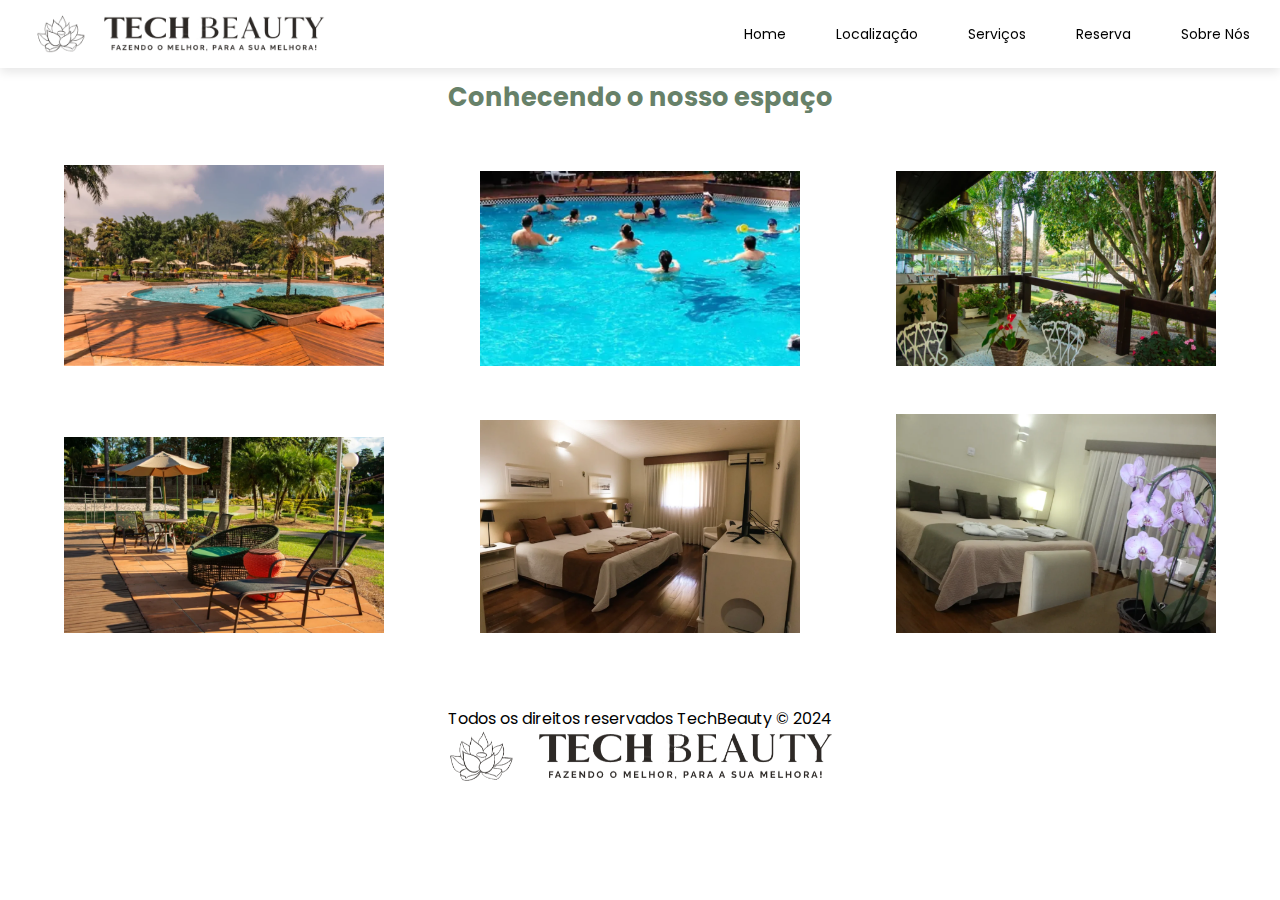
<file: index.html>
<!DOCTYPE html>
<html lang="pt-br">
<head>
    <meta charset="UTF-8">
    <meta name="viewport" content="width=device-width, initial-scale=1.0">
    <title>Tech Beauty</title>
    <link rel="stylesheet" href="assets/css/base.css">
    <link rel="stylesheet" href="assets/css/header.css">
    <link rel="stylesheet" href="assets/css/hero.css">
    <link rel="stylesheet" href="assets/css/navbar.css">
    <link rel="stylesheet" href="https://unicons.iconscout.com/release/v4.0.0/css/line.css" />
    <link rel="shortcut icon" type="image/png" href="assets/images/logo2.0.png">
</head>
<body>
    <nav class="nav">
        <i class="uil uil-bars navOpenBtn"></i>
        <img src="assets/images/logo2.0.png" style="width: 300px;" alt="" class="logo crt">

        <ul class="nav-links">
            <i class="uil uil-times navCloseBtn"></i>
            <li><a href="index.html">Home</a></li>
            <li><a href="loc.html">Localização</a></li>
            <li> <a href="services.html">Serviços</a></li>
            <li><a href="reserva.html">Reserva</a></li>
            <li> <a href="sobrenos.html">Sobre Nós</a></li>
          </ul>
    </nav>
    
    <div class="a">
        <center>
        <h1><br>‎
            <br>Conhecendo o nosso espaço</h1>
    </div>
    </center>
    <section class="hero container">
        
        <img class="hero-avatar" src="./assets/images/piscina 2.png" alt="">
        <img class="hero-avatar" src="./assets/images/pis 2.png" alt="">
        <img class="hero-avatar" src="./assets/images/ester 1.png" alt="">
        <img class="hero-avatar" src="./assets/images/exter 1.png" alt="">
        <img class="hero-avatar" src="./assets/images/sui 1.png" alt="">
        <img class="hero-avatar" src="./assets/images/su 1.png" alt="">

    </section>
</body>

<center>
    <br>Todos os direitos reservados TechBeauty © 2024</br>
	</p></center>
	<center>
	<div class="logo">
	<img src="./assets/images/logo2.0.png" width="70px" height="50px">
	</div></center>
    
<script type="text/javascript" src="assets/js/menu.js"></script>
<script type="text/javascript" src="assets/js/script.js"></script>
<script src="assets/js/navbar.js"></script>
</html>
</file>
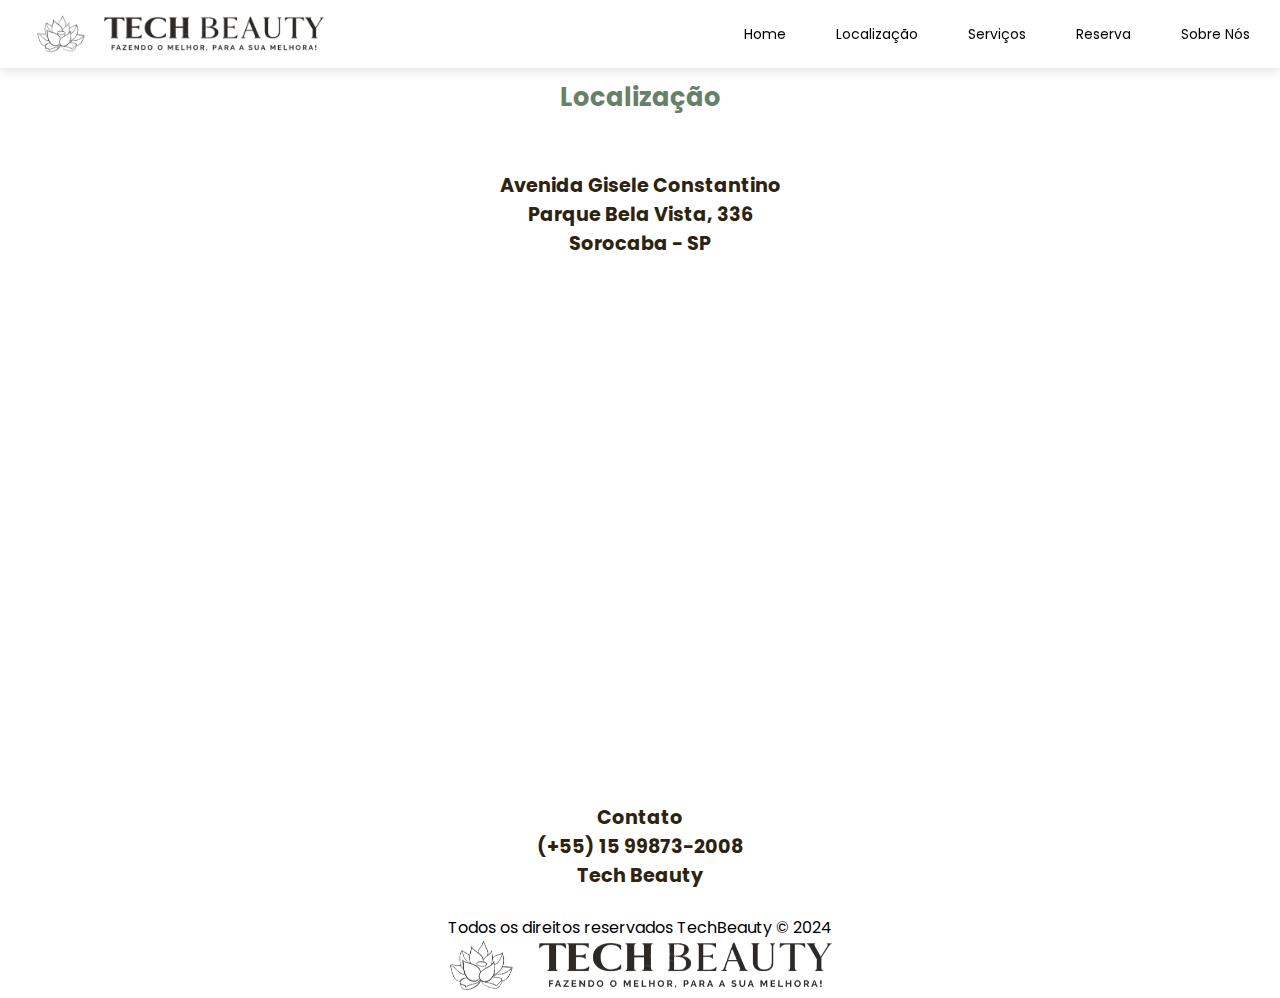
<file: loc.html>
<!DOCTYPE html>
<html lang="pt-br">
<head>
    <meta charset="UTF-8">
    <meta name="viewport" content="width=device-width, initial-scale=1.0">
    <title>Tech Beauty</title>
    <link rel="stylesheet" href="assets/css/base.css">
    <link rel="stylesheet" href="assets/css/header.css">
    <link rel="stylesheet" href="assets/css/hero.css">
    <link rel="stylesheet" href="assets/css/navbar.css">
    <link rel="stylesheet" href="https://unicons.iconscout.com/release/v4.0.0/css/line.css" />
    <link rel="shortcut icon" type="image/png" href="assets/images/logo2.0.png">
</head>
<body>
    <nav class="nav">
        <i class="uil uil-bars navOpenBtn"></i>
        <img src="assets/images/logo2.0.png" style="width: 300px;" alt="" class="logo crt">

        <ul class="nav-links">
            <i class="uil uil-times navCloseBtn"></i>
            <li><a href="index.html">Home</a></li>
            <li><a href="loc.html">Localização</a></li>
            <li> <a href="services.html">Serviços</a></li>
            <li><a href="reserva.html">Reserva</a></li>
            <li> <a href="sobrenos.html">Sobre Nós</a></li>
          </ul>
    </nav>
    
    <div class="a"><center>
        <h1>
            <br>
            <br>
            Localização</h1>
            </center>
    <center>
    <br>
    <br>
    <br>
    <h2>Avenida Gisele Constantino <br>
        Parque Bela Vista, 336 <br>
        Sorocaba - SP</h2>
    <br>
    <br>
    <br>
    <iframe src="https://www.google.com/maps/embed?pb=!1m18!1m12!1m3!1d3657.520523628767!2d-47.46828332376027!3d-23.5497417611673!2m3!1f0!2f0!3f0!3m2!1i1024!2i768!4f13.1!3m3!1m2!1s0x94c58a168668900f%3A0x186244b2ab166ba6!2sAv.%20Gisele%20Constantino%2C%20336%2C%20Votorantim%20-%20SP!5e0!3m2!1spt-BR!2sbr!4v1725465203422!5m2!1spt-BR!2sbr" width="90% " height="450" style="border:0;" allowfullscreen="" loading="lazy" referrerpolicy="no-referrer-when-downgrade"></iframe>
    <br>
    <br>
    <br>
    <h2>Contato</h2>
    <h2>(+55) 15 99873-2008 <br>
        Tech Beauty</h2>
    </center></div>

    <center>
        <br>Todos os direitos reservados TechBeauty © 2024</br>
        </p></center>
        <center>
        <div class="logo">
        <img src="./assets/images/logo2.0.png" width="70px" height="50px">
        </div></center>

</body>
<script type="text/javascript" src="assets/js/script.js"></script>
<script type="text/javascript" src="assets/js/hamburguer.js"></script>
<script src="assets/js/navbar.js"></script>
</html>
</file>
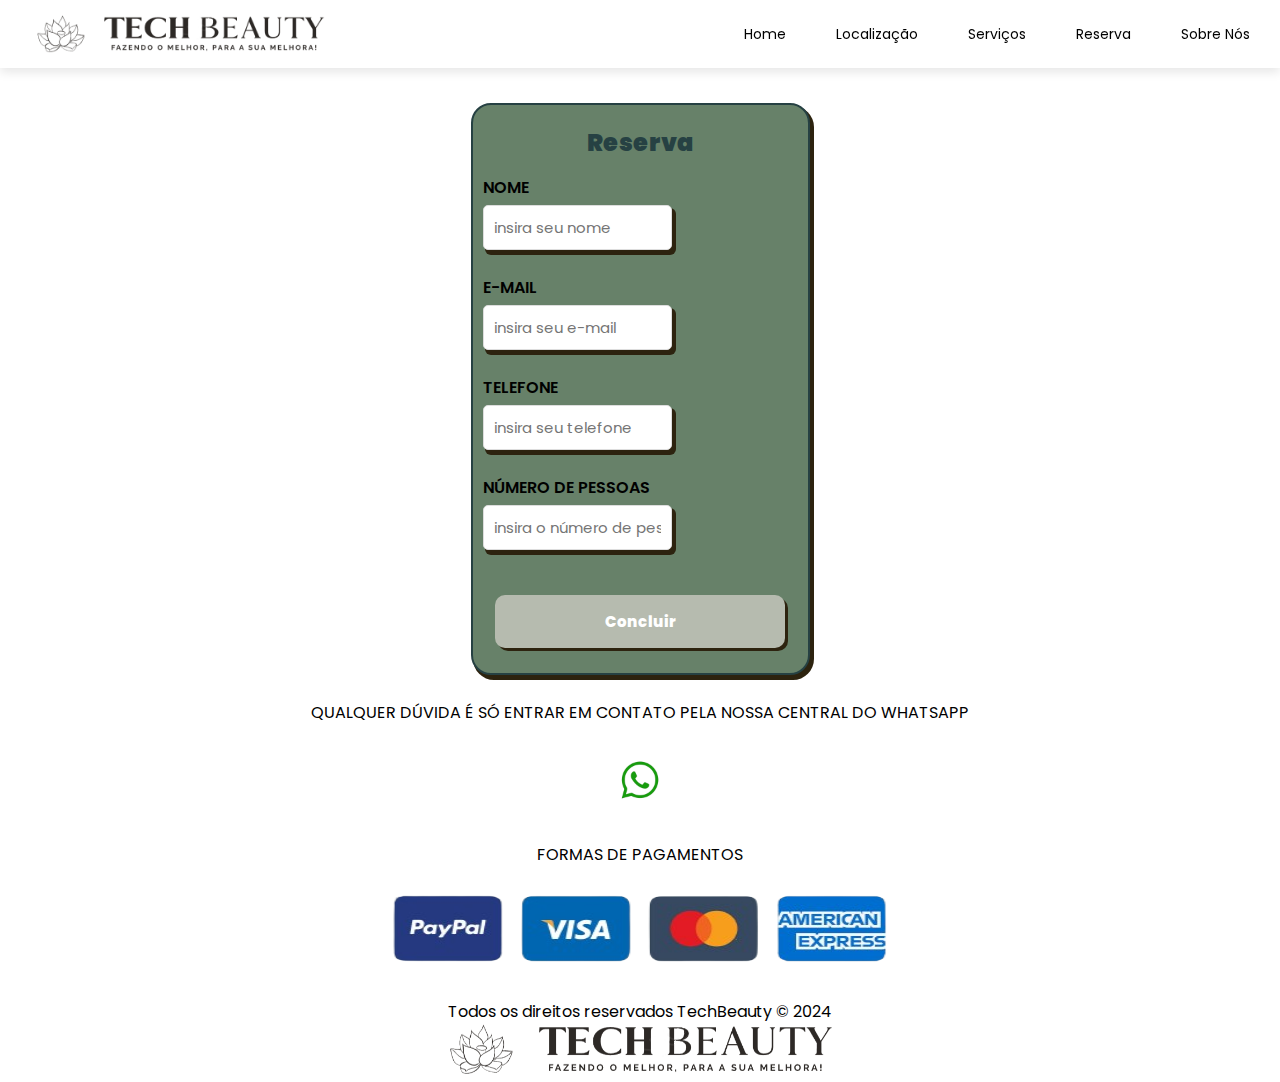
<file: reserva.html>
<!DOCTYPE html>
<html lang="pt-br">
<head>
    <meta charset="UTF-8">
    <meta name="viewport" content="width=device-width, initial-scale=1.0">
    <title>Tech Beauty</title>
    <link rel="stylesheet" href="assets/css/base.css">
    <link rel="stylesheet" href="assets/css/header.css">
    <link rel="stylesheet" href="assets/css/navbar.css">
    <link rel="stylesheet" href="https://unicons.iconscout.com/release/v4.0.0/css/line.css" />
    <link rel="shortcut icon" type="image/png" href="assets/images/logo2.0.png">
</head>
<body>
    <nav class="nav">
        <i class="uil uil-bars navOpenBtn"></i>
        <img src="assets/images/logo2.0.png" style="width: 300px;" alt="" class="logo crt">

        <ul class="nav-links">
            <i class="uil uil-times navCloseBtn"></i>
            <li><a href="index.html">Home</a></li>
            <li><a href="loc.html">Localização</a></li>
            <li> <a href="services.html">Serviços</a></li>
            <li><a href="reserva.html">Reserva</a></li>
            <li> <a href="sobrenos.html">Sobre Nós</a></li>
          </ul>
    </nav>
    <div class="a">
        <center>
        <h1>‎
            <br>
        </h1>
    </div>
    <div class="container">
        <div class="tudo">
		<div class="form_area">
        <p class="title">Reserva</p>
        <form action="" id='cadastroForm'>
            <div class="form_group">
                <label class="sub_title" for="nome">NOME</label>
                <input placeholder="insira seu nome" class="form_style" type="text" id='nome'>
            </div>
            <div class="form_group">
                <label class="sub_title" for="cpf">E-MAIL</label>
                <input placeholder="insira seu e-mail" id="cpf" class="form_style" type="text" id='email'>
            </div>
			<div class="form_group">
                <label class="sub_title" for="email">TELEFONE</label>
                <input placeholder="insira seu telefone" id="tel" class="form_style" type="text" id='tel'>
            </div>
			<div class="form_group">
                <label class="sub_title" for="telefone">NÚMERO DE PESSOAS</label>
                <input placeholder="insira o número de pessoas" id="nupessoas" class="form_style" type="text" id='nupessoas'>
            </div>
            
            <div>
                <button type="submit" class="btn">Concluir</button>
        
    </a></form></div>
	</div>

	<br><p>
	QUALQUER DÚVIDA É SÓ ENTRAR EM CONTATO PELA NOSSA CENTRAL DO WHATSAPP
	</p></br></align="right">
	<div class="insta"> <Align="right">
        <a href="https://wa.link/utdo60" target="_blank">
	        <img src="./assets/images/whats-removebg-preview.png"  width="60px" height="60px">
        </a>
	</div>
	
	<br><p>
	FORMAS DE PAGAMENTOS
	</p></br>
	<div class="icons">
	 <img src="./assets/images/Credit-Card-Icons-3-removebg-preview.png" >

	</div>
	
	
    <br>Todos os direitos reservados TechBeauty © 2024</br>
	</p>
	<div class="logo">
	<img src="./assets/images/logo2.0.png" width="70px" height="50px">
	</div>
</div>

</body>
</center>
<script type="text/javascript" src="assets/js/script.js"></script>
<script type="text/javascript" src="assets/js/hamburguer.js"></script>
<script src="assets/js/navbar.js"></script>
</html>
</file>
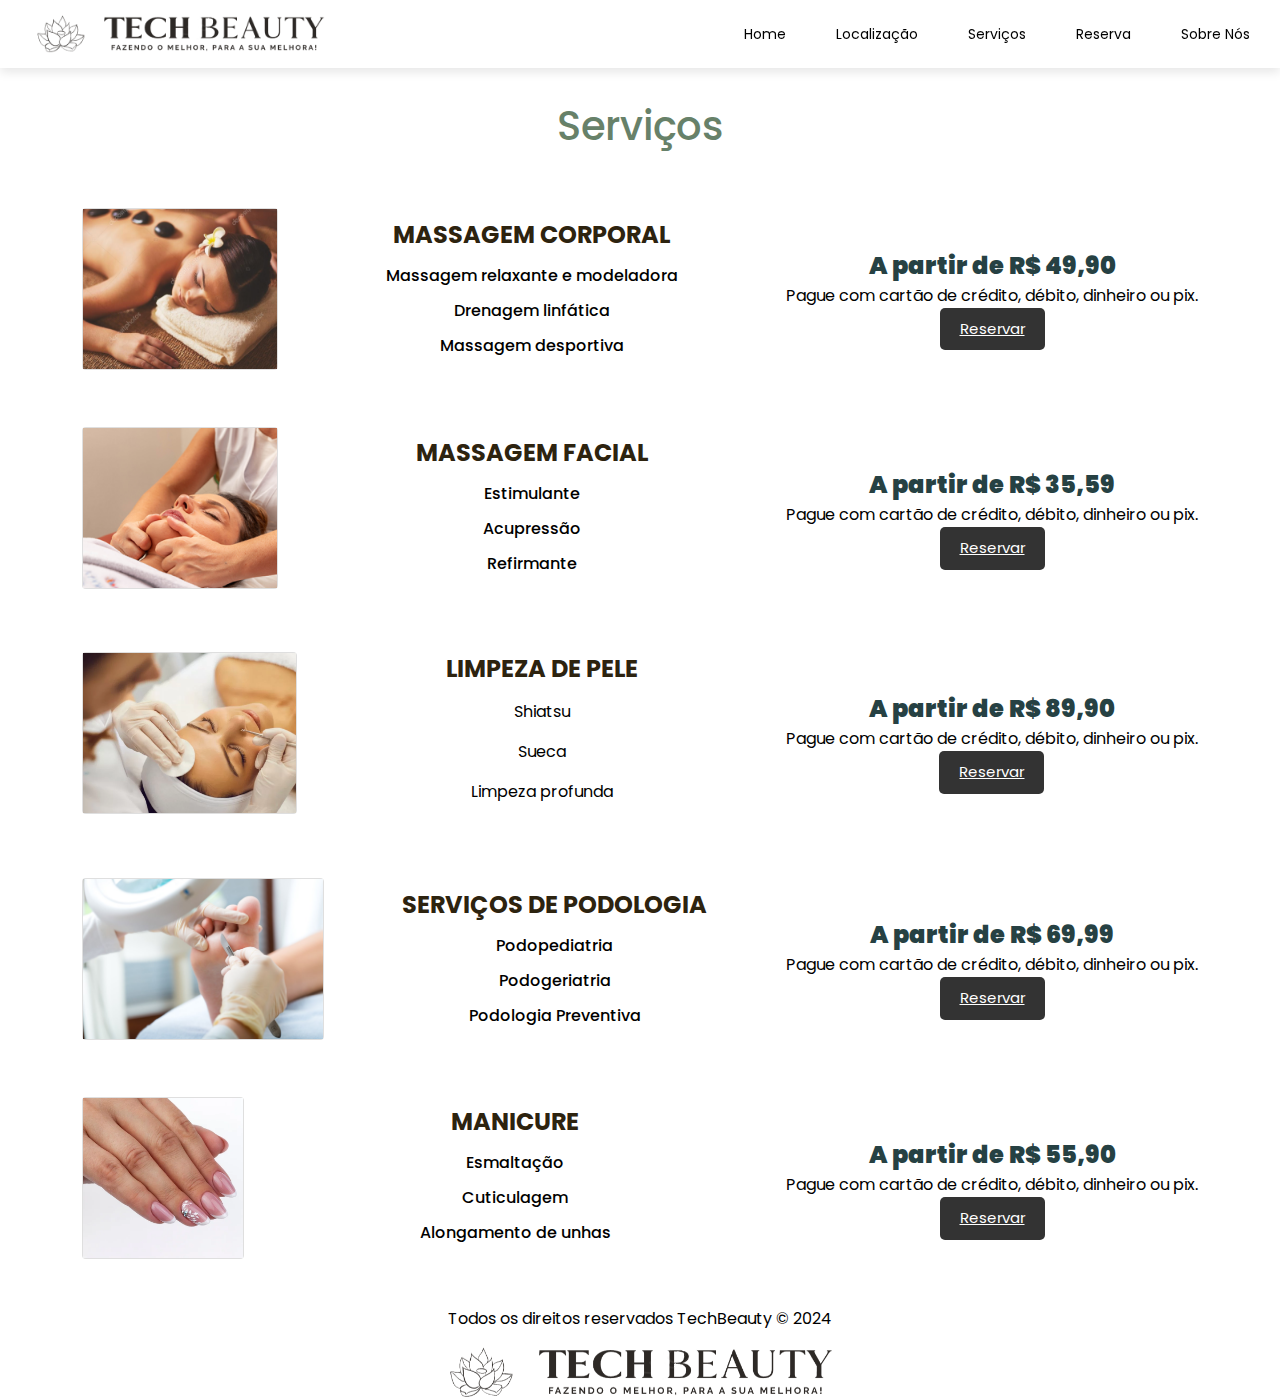
<file: services.html>
<!DOCTYPE html>
<html lang="pt-br">
<head>
    <meta charset="UTF-8">
    <meta name="viewport" content="width=device-width, initial-scale=1.0">
    <title>Tech Beauty</title>
    <link rel="stylesheet" type="text/css" href="./bootstrap/css/bootstrap.min.css">
    <link rel="stylesheet" href="assets/css/base.css">
    <link rel="stylesheet" href="assets/css/serviços.css">
    <link rel="stylesheet" href="assets/css/header.css">
    <link rel="stylesheet" href="assets/css/hero.css">
    <link rel="stylesheet" href="assets/css/navbar.css">
    <link rel="stylesheet" href="https://unicons.iconscout.com/release/v4.0.0/css/line.css" />
    <link rel="shortcut icon" type="image/png" href="assets/images/logo2.0.png">
</head>
<body>
    <nav class="nav">
        <i class="uil uil-bars navOpenBtn"></i>
        <img src="assets/images/logo2.0.png" style="width: 300px;" alt="" class="logo crt">

        <ul class="nav-links">
            <i class="uil uil-times navCloseBtn"></i>
            <li><a href="index.html">Home</a></li>
            <li><a href="loc.html">Localização</a></li>
            <li> <a href="services.html">Serviços</a></li>
            <li><a href="reserva.html">Reserva</a></li>
            <li> <a href="sobrenos.html">Sobre Nós</a></li>
          </ul>
    </nav>
        <div class="a">
            <center>
                <br>
                <br>
            <h1>Serviços</h1>
         </div>
         <br>
         <br>
         <div class="container">
            <div class="card">
                <img src="./assets/images/massage.png">
            </div>
            <div class="conteudo">
                
                <h4><p><strong>MASSAGEM CORPORAL</strong></h4>
                    <h6><p></p>Massagem relaxante e modeladora
                    <p></p>Drenagem linfática
                    <p></p>Massagem desportiva</p></h6>  
             </div>
            <div class="cards">
                <div class="content">
                    <div class="title">A partir de R$ 49,90</div>
                  <div class="description">Pague com cartão de crédito, débito, dinheiro ou pix.</div>
                </div>
                <a href="reserva.html"><button class="carrinho">Reservar</a></button>
            </div>
        </div>
        <p></p>
        <br>
        <p></p>
         <div class="container">
            <div class="card">
                <img src="./assets/images/Shiatu-Facial-02 1.png">
            </div>
            <div class="conteudo">
                <h4><p><strong>MASSAGEM FACIAL</strong> </h4>
                    <h6><p></p>Estimulante
                    <p></p>Acupressão
                    <p></p>Refirmante</p>  </h6>
             </div>
            <div class="cards">
                <div class="content">
                    <div class="title">A partir de R$ 35,59</div>
                  <div class="description">Pague com cartão de crédito, débito, dinheiro ou pix.</div>
                </div>
                <a href="reserva.html"><button class="carrinho">Reservar</a></button>
            </div>
        </div>
        <p></p>
        <br>
        <p></p>
         <div class="container">
            <div class="card">
                <img src="./assets/images/limpezadepele.webp" >
            </div>
            <div class="conteudo">
                <h4><center><strong>LIMPEZA DE PELE</strong></center></h4>
                    <p></p>Shiatsu
                    <p></p>Sueca
                    <p></p>Limpeza profunda</p>  </h9>
             </div>
            <div class="cards">
                <div class="content">
                    <div class="title">A partir de R$ 89,90</div>
                  <div class="description">Pague com cartão de crédito, débito, dinheiro ou pix.</div>
                </div>
                <a href="reserva.html"><button class="carrinho">Reservar</a></button>
            </div>
        </div>
        <p></p>
        <br>
        <p></p>
         <div class="container">
            <div class="card">
                <img src="./assets/images/instrumental-de-podologia-bisturi-e-Lupa.jpg" >
            </div>
            <div class="conteudo">
                <h4><strong><center>SERVIÇOS DE PODOLOGIA</center></strong></h4>
                    <h6><p></p>Podopediatria
                    <p></p>Podogeriatria
                    <p></p>Podologia Preventiva</p>  </h6>
             </div>
            <div class="cards">
                <div class="content">
                    <div class="title">A partir de R$ 69,99</div>
                  <div class="description">Pague com cartão de crédito, débito, dinheiro ou pix.</div>
                </div>
                <a href="reserva.html"><button class="carrinho">Reservar</a></button>
            </div>
        </div>
        <p></p>
        <br>
        <p></p>
         <div class="container">
            <div class="card">
                <img src="./assets/images/francesinha-tipos.webp" >
            </div>
            <div class="conteudo">
                <h4><strong><center>MANICURE</center></strong></h4>
                    <h6><p></p>Esmaltação
                    <p></p>Cuticulagem
                    <p></p>Alongamento de unhas</p>  </h6>
             </div>
            <div class="cards">
                <div class="content">
                    <div class="title">A partir de R$ 55,90</div>
                  <div class="description">Pague com cartão de crédito, débito, dinheiro ou pix.</div>
                </div>
                <a href="reserva.html"><button class="carrinho">Reservar</a></button>
            </div>
        </div>

        <br>
        
        </center>
         <center>
            <br>Todos os direitos reservados TechBeauty © 2024</br>
            </p></center>
            <center>
            <div class="logo">
            <img src="./assets/images/logo2.0.png" width="70px" height="50px">
            </div></center>
    
</body>
<script type="text/javascript" src="assets/js/script.js"></script>
<script type="text/javascript" src="assets/js/hamburguer.js"></script>
<script src="assets/js/navbar.js"></script>
</html>
</file>
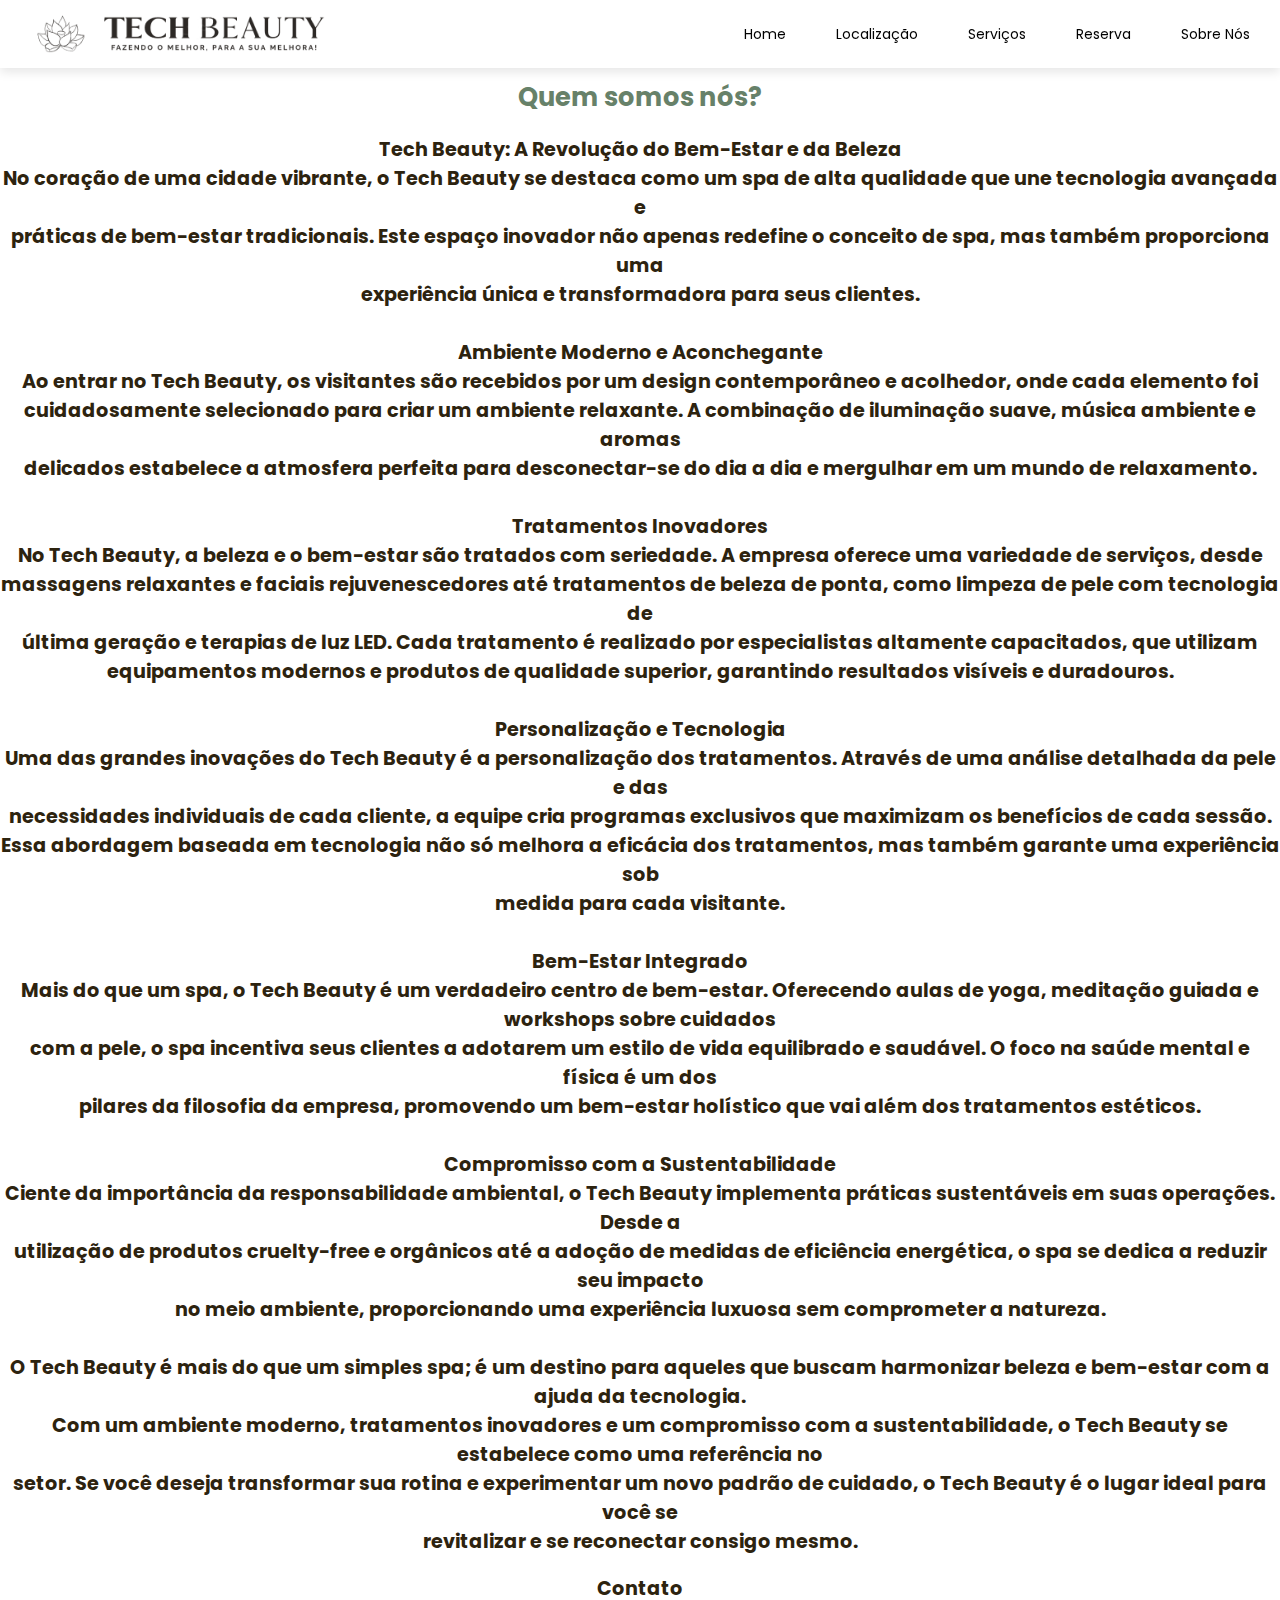
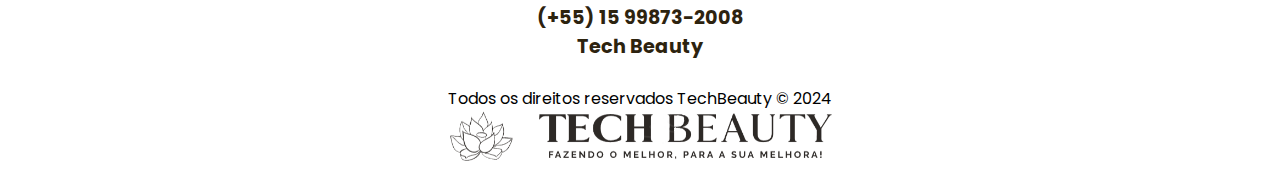
<file: sobrenos.html>
<!DOCTYPE html>
<html lang="pt-br">
<head>
    <meta charset="UTF-8">
    <meta name="viewport" content="width=device-width, initial-scale=1.0">
    <title>Tech Beauty</title>
    <link rel="stylesheet" href="assets/css/base.css">
    <link rel="stylesheet" href="assets/css/header.css">
    <link rel="stylesheet" href="assets/css/hero.css">
    <link rel="stylesheet" href="assets/css/navbar.css">
    <link rel="stylesheet" href="https://unicons.iconscout.com/release/v4.0.0/css/line.css" />
    <link rel="shortcut icon" type="image/png" href="assets/images/logo2.0.png">
</head>
<body>
    <nav class="nav">
        <i class="uil uil-bars navOpenBtn"></i>
        <img src="assets/images/logo2.0.png" style="width: 300px;" alt="" class="logo crt">

        <ul class="nav-links">
            <i class="uil uil-times navCloseBtn"></i>
            <li><a href="index.html">Home</a></li>
            <li><a href="loc.html">Localização</a></li>
            <li> <a href="services.html">Serviços</a></li>
            <li><a href="reserva.html">Reserva</a></li>
            <li> <a href="sobrenos.html">Sobre Nós</a></li>
          </ul>
    </nav>
    
    <div class="a"><center>
        <h1>
            <br>
            <br>
            Quem somos nós?</h1>
            </center>
    <center>
    <br>
        <h2>Tech Beauty: A Revolução do Bem-Estar e da Beleza<br>
            No coração de uma cidade vibrante, o Tech Beauty se destaca como um spa de alta qualidade que une tecnologia avançada e<br>
            práticas de bem-estar tradicionais. Este espaço inovador não apenas redefine o conceito de spa, mas também proporciona uma<br>
            experiência única e transformadora para seus clientes.
            <br><br>
            Ambiente Moderno e Aconchegante
            <br>
            Ao entrar no Tech Beauty, os visitantes são recebidos por um design contemporâneo e acolhedor, onde cada elemento foi<br>
            cuidadosamente selecionado para criar um ambiente relaxante. A combinação de iluminação suave, música ambiente e aromas <br>
            delicados estabelece a atmosfera perfeita para desconectar-se do dia a dia e mergulhar em um mundo de relaxamento.<br>
            <br>
            Tratamentos Inovadores
            <br>
            No Tech Beauty, a beleza e o bem-estar são tratados com seriedade. A empresa oferece uma variedade de serviços, desde<br>
            massagens relaxantes e faciais rejuvenescedores até tratamentos de beleza de ponta, como limpeza de pele com tecnologia de<br> 
            última geração e terapias de luz LED. Cada tratamento é realizado por especialistas altamente capacitados, que utilizam<br>
            equipamentos modernos e produtos de qualidade superior, garantindo resultados visíveis e duradouros.<br>
            <br>
            Personalização e Tecnologia<br>
            Uma das grandes inovações do Tech Beauty é a personalização dos tratamentos. Através de uma análise detalhada da pele e das<br>
            necessidades individuais de cada cliente, a equipe cria programas exclusivos que maximizam os benefícios de cada sessão.<br>
            Essa abordagem baseada em tecnologia não só melhora a eficácia dos tratamentos, mas também garante uma experiência sob<br>
            medida para cada visitante.<br>
            <br>
            Bem-Estar Integrado<br>
            Mais do que um spa, o Tech Beauty é um verdadeiro centro de bem-estar. Oferecendo aulas de yoga, meditação guiada e workshops sobre cuidados<br>
            com a pele, o spa incentiva seus clientes a adotarem um estilo de vida equilibrado e saudável. O foco na saúde mental e física é um dos<br>
            pilares da filosofia da empresa, promovendo um bem-estar holístico que vai além dos tratamentos estéticos.<br>
            <br>
            Compromisso com a Sustentabilidade<br>
            Ciente da importância da responsabilidade ambiental, o Tech Beauty implementa práticas sustentáveis em suas operações. Desde a<br>
            utilização de produtos cruelty-free e orgânicos até a adoção de medidas de eficiência energética, o spa se dedica a reduzir seu impacto<br>
            no meio ambiente, proporcionando uma experiência luxuosa sem comprometer a natureza.<br>
            <br>
            O Tech Beauty é mais do que um simples spa; é um destino para aqueles que buscam harmonizar beleza e bem-estar com a ajuda da tecnologia.<br>
            Com um ambiente moderno, tratamentos inovadores e um compromisso com a sustentabilidade, o Tech Beauty se estabelece como uma referência no<br>
            setor. Se você deseja transformar sua rotina e experimentar um novo padrão de cuidado, o Tech Beauty é o lugar ideal para você se<br>
            revitalizar e se reconectar consigo mesmo.<br>
        </h2>
        <br>
    <h2>Contato</h2>
    <h2>(+55) 15 99873-2008 <br>
        Tech Beauty</h2>
    </center></div>

    <center>
        <br>Todos os direitos reservados TechBeauty © 2024</br>
        </p></center>
        <center>
        <div class="logo">
        <img src="./assets/images/logo2.0.png" width="70px" height="50px">
        </div></center>

</body>
<script type="text/javascript" src="assets/js/script.js"></script>
<script type="text/javascript" src="assets/js/hamburguer.js"></script>
<script src="assets/js/navbar.js"></script>
</html>
</file>
<file: assets/css/base.css>
body{
	font-family: Barlow;
	background-color: white;
	color: #fff;
	margin: 0;
	padding: 0;
	
}
h1{
	color: #678169; 
}
h2, h3, h4{
	color: #2d230f;
}
#cadastro, #pesquisa{

	padding: 20px;
	margin: 20px;
	border-radius: 10px;
	border: black solid 3px;
	width:500px;
	margin-left:30%;
	background-color:#FFC0CB;
}
label{
	display: block;
	margin-bottom: 5px;
}
input[type="text"]{
	width: 60%;
	padding: 10px;
	margin-bottom: 10px;
	border: 1px solid #ddd;
	border-radius: 5px;
	background-color: #fff;
	color: #333;
}
button{
	background-color: #333;
	color: #fff;
	padding: 10px 20px;
	border: none;
	border-radius: 5px;
	cursor: pointer;
	font-size: 15px;
}
button:hover{
	background-color: #ddd;
}
body{
    color:black;
    background-color: white;
    background-blend-mode: multiply;
    
}
#menu a{
	color: black;
	text-decoration: none;
	font-family: Barlow;
	font-size: 15px;
}
header{
	box-sizing: border-box;
	height: 70px;
	padding: 1 rem;
	display: flex;
    justify-content: space-between;
	
	box-shadow: 3px 3px 6px #b1b1b1;
    text-align: center;
    font-family: 'Barlow';
    margin-top: 20px;
}
#menu{
	display: flex;
	list-style: none;
	gap: 0.5rem;
	text-align: center;
}
.container {
  display: flex;
  align-items: center;
  justify-content: space-between;
  text-align: center;
}
.container-services {
  display: flex;
  align-items: center;
  justify-content: space-between;
  text-align: center;
  color: antiquewhite;
}

.container1 {
  display: flex;
  align-items: center;
  justify-content: space-between;
  flex-direction: row;
  text-align: center;
}

.tudo{
  display: flex;
  flex-direction: column;
  align-items: center;
 width: 100%;
 margin-top: 5%;
}

.form_area {
  display: flex;
  justify-content: center;
  align-items: center;
  flex-direction: column;
  background-color: #678169;
  height: auto;
  width: auto;
  border: 2px solid #264143;
  border-radius: 20px;
  box-shadow: 3px 4px 0px 1px #2d230f;
}

.title {
  color: #264143;
  font-weight: 900;
  font-size: 1.5em;
  margin-top: 20px;
}

.sub_title {
  font-weight: 600;
  margin: 5px 0;
}

.form_group {
  display: flex;
  flex-direction: column;
  align-items: baseline;
  margin: 10px;
}

.form_style {
  outline: none;
  border: 2px solid #264143;
  box-shadow: 3px 4px 0px 1px #2d230f;
  width: 290px;
  padding: 12px 10px;
  border-radius: 4px;
  font-size: 15px;
}

.form_style:focus, .btn:focus {
  transform: translateY(4px);
  box-shadow: 1px 2px 0px 0px #2d230f;
}

.btn {
  padding: 15px;
  margin: 25px 10px;
  width: 290px;
  font-size: 15px;
  background: #b6bbaf;
  border-radius: 10px;
  font-weight: 800;
  box-shadow: 3px 3px 0px 0px #2d230f;
}

.btn:hover {
  opacity: .9;
}

.link {
  font-weight: 800;
  color: #264143;
  padding: 5px;
}
.icons img{
  width:500px ;
  height:75px;
}

@media (width>600px){
    .a{
        font-size: 0.8rem;
    }
    
}

/* Inicio estilo midia >> mobile */
@media (max-width: 600px) {
  #menu {
      display: block;
      position: absolute;
      width: 15em;
      top: 70px;
      right: 0px;
      background-color: #e7e7e7;
      transition: 0.6s;
      z-index: 1000;
      height: 0px;
      padding-left: 5px;
      visibility: hidden;
      overflow: hidden;
  }
  .icons img{
    width:360px ;
    background-size: cover;
  }
  #menu li {
      padding-top: 30px;
      padding-bottom: 0px;
      margin: 0 1rem;
      border-bottom: 2px solid rgb(105, 130, 182);
  }
  #nav.active #menu {
      height: calc(100vh - 70px);
      visibility: visible;
      overflow-y: hidden;
  }
  #btn-mobile {
      display: flex;
      padding: 0.5rem 1rem;
      font: 1rem;
      border: none;
      background: none;
      cursor: pointer;
      gap: 0.5rem;
  }
  #hamburger{
      border-top: 2px solid;
      /* Para aumentar ou diminuir a espessura da linha do hamburger */
      width: 30px;
      /* Para alterar a largura do hamburger */
      color: #000;
      /* Para alterar a cor do hamburger */
  }
  #hamburger::after,
  #hamburger::before {
      content: '';
      display: block;
      width: 30px;
      /* Altera a largura do hamburger, juntamente com o width anterior */
      height: 2px;
      background: currentColor;
      margin-top: 4px;
      /* Altera o espaçamento das linhas do hamburger */
      position: relative;
      border-top: 2px solid;
      /* Para aumentar ou diminuir a espessura linha do hamburger, juntamente com o border-top anterior */
  }
  #nav.active #hamburger {
      border-top-color: transparent;
  }
  #nav.active #hamburguer::before {
      transform: rotate(135deg);
  }
  #nav.active #hamburger::after{
      transform: rotate(-135deg);
      top: -7px;
  }
  .hero-avatar{
    display: flex;
  }
}
/* Fim estilo midia >> mobile */
</file>
<file: assets/css/header.css>
header{
    display: flex;
    flex-direction: column;
    align-items: center;
}
.navbar{
    flex:1;
    width: 100%;
    padding: 2rem;
    display: flex;
    justify-content: space-between;
}
.logo img{
    width: 400px;
    height: 100%;
}
.menu-opener{
    display: flex;
    flex-direction: column;
    justify-content: center;
    align-items: center;
    gap: 0.5rem;
    width: 3.2rem;
    height: 3.2rem;
    cursor: pointer;
}
.menu-opener span{
    display: block;
    width: 2rem;
    height: 0.1rem;
    background-color: var(--primary);
}
header nav{
    display: none;
    flex-direction: column;
    align-items: center;
    gap: 2rem;
    padding: 2rem;
}
header nav a{
    font-size: 1.4rem;
    text-decoration: none;
    color: var(--primary);
}
header nav.opened{
    display: flex;
}
@media(width>600px){
    header{
        flex-direction: row;
    }
    .menu-opener{
        display: none;
    }
    header nav{
        display: flex;
        flex-direction: row;
    }
}
</file>
<file: assets/css/hero.css>
.hero{
    text-align: center;
    padding: 3rem 1rem 0 1rem;
    display:flex;
   grid-template-columns: repeat(3,1fr);
   flex-wrap: wrap;
}
.hero h1{
    font-weight: bold;
    font-size: 2rem;
    margin-bottom: 2rem;
    margin-left: 5rem;
}
.hero h2{
    font-weight: normal;
    font-size: 1.5rem;
    margin-bottom: 3rem;
}
.hero-avatar{
   
    width: 20rem;
    height: auto;
    margin: auto;
    margin-bottom: 3rem;
   
}
.hero-device{
    display: block;
    width: 100%;
    max-width: 80rem;
    height: auto;
    margin: auto;
}
@media (width>600px){
    .hero h1{
        font-size: 0.8rem;
    }
    .hero h2{
        font-size: 2rem;
    }
    .hero-avatar{
        width: 20rem;
    }
}
</file>
<file: assets/css/navbar.css>
/* Google Fonts - Poppins */
@import url("https://fonts.googleapis.com/css2?family=Poppins:wght@300;400;500;600&display=swap");

* {
    margin: 0;
    padding: 0;
    box-sizing: border-box;
    font-family: "Poppins", sans-serif;
  }
.nav {
    position: fixed;
    top: 0px;
    left: 0;
    width: 100%;
    padding: 15px 30px;
    background: #ffffff;
    box-shadow: 0 4px 10px rgba(0, 0, 0, 0.1);
    z-index: 1;
  }
  .nav,
  .nav .nav-links {
    display: flex;
    align-items: center;

  }
  .nav {
    justify-content: space-between;
    
  }
  .nav-links li a {
    color: #000000;
    text-decoration: none;
    cursor: pointer;
    transition: 5s;
  }
  .nav-links li a:hover{
    font-size: 20px;
    font-weight: bold;
  }
  .nav .logo {
    font-size: 22px;
    font-weight: 500;

  }
  .nav .nav-links {
    column-gap: 50px;
    list-style: none;
    font-size: 14px;
    font-family: "Poppins", sans-serif;
  }

  
  .nav .nav-links a {
    transition: all 0.2s linear;
  }

  .nav.openSearch .nav-links a {
    opacity: 0;
    pointer-events: none;
  }
  .nav .search-icon {
    color: #000000;
    font-size: 20px;
    cursor: pointer;
  }
  .nav .search-box {
    position: absolute;
    right: 250px;
    height: 45px;
    max-width: 555px;
    width: 100%;
    opacity: 0;
    pointer-events: none;
    transition: all 0.2s linear;
  }
  .nav.openSearch .search-box {
    opacity: 1;
    pointer-events: auto;
  }
  .search-box .search-icon {
    position: absolute;
    left: 15px;
    top: 50%;
    left: 15px;
    color: #000000;
    transform: translateY(-50%);
  }
  .search-box input {
    height: 100%;
    width: 100%;
    border: none;
    outline: none;
    border-radius: 6px;
    background-color: #fff;
    padding: 0 15px 0 45px;
  }
  
  .nav .navOpenBtn,
  .nav .navCloseBtn {
    display: none;
  }

  .nav {
    transition: all 0.3s ease;
  }
  
  
  /* responsive */
  @media screen and (max-width: 1760px) {
    .nav .logo img {
      width: 15rem;
  
    }
  }
  @media screen and (max-width: 1160px) {
    .nav {
      padding: 15px 10px;
    }
    .nav .search-box {
      right: 150px;
    }
  }
  @media screen and (max-width: 950px) {
    .nav {
      padding: 15px 50px;
     justify-content:start;
        
    }
    .nav .search-box {
      right: 100px;
      max-width: 400px;
    }
  }
  @media screen and (max-width: 840px) {
    .nav .navOpenBtn,
    .nav .navCloseBtn {
      display: block;
    }
    .nav {
      padding: 15px 20px;
    }
    .nav .nav-links {
      position: fixed;
      top: 0;
      left: -100%;
      height: 100%;
      max-width: 280px;
      width: 100%;
      padding-top: 100px;
      row-gap: 30px;
      flex-direction: column;
      background-color: #ffffff;
      box-shadow: 0 2px 10px rgba(0, 0, 0, 0.1);
      transition: all 0.4s ease;
      z-index: 100;
    }
    .nav.openNav .nav-links {
      left: 0;
    }
    .nav .navOpenBtn {
      color: #000000;
      font-size: 20px;
      cursor: pointer;
    }
    .nav .navCloseBtn {
      position: absolute;
      top: 20px;
      right: 20px;
      color: #000000;
      font-size: 20px;
      cursor: pointer;
    }
    .nav .search-box {
      top: calc(100% + 10px);
      max-width: calc(100% - 20px);
      right: 50%;
      transform: translateX(50%);
      box-shadow: 0 2px 10px rgba(0, 0, 0, 0.1);
    }
  }
</file>
<file: assets/css/serviços.css>
.container img{
    height: 10rem;
    width: 100%;
    border: none;
}
a{
    color: white;
}
a:hover{
    color: black;
}
button:hover{
    background-color: rgb(161, 161, 161);
    color: black;
    transition: 1s;
}

@media (max-width: 768px) {
    .container, .container-sm {
        max-width: 540px;
        flex-direction: column;
    }
}
</file>
